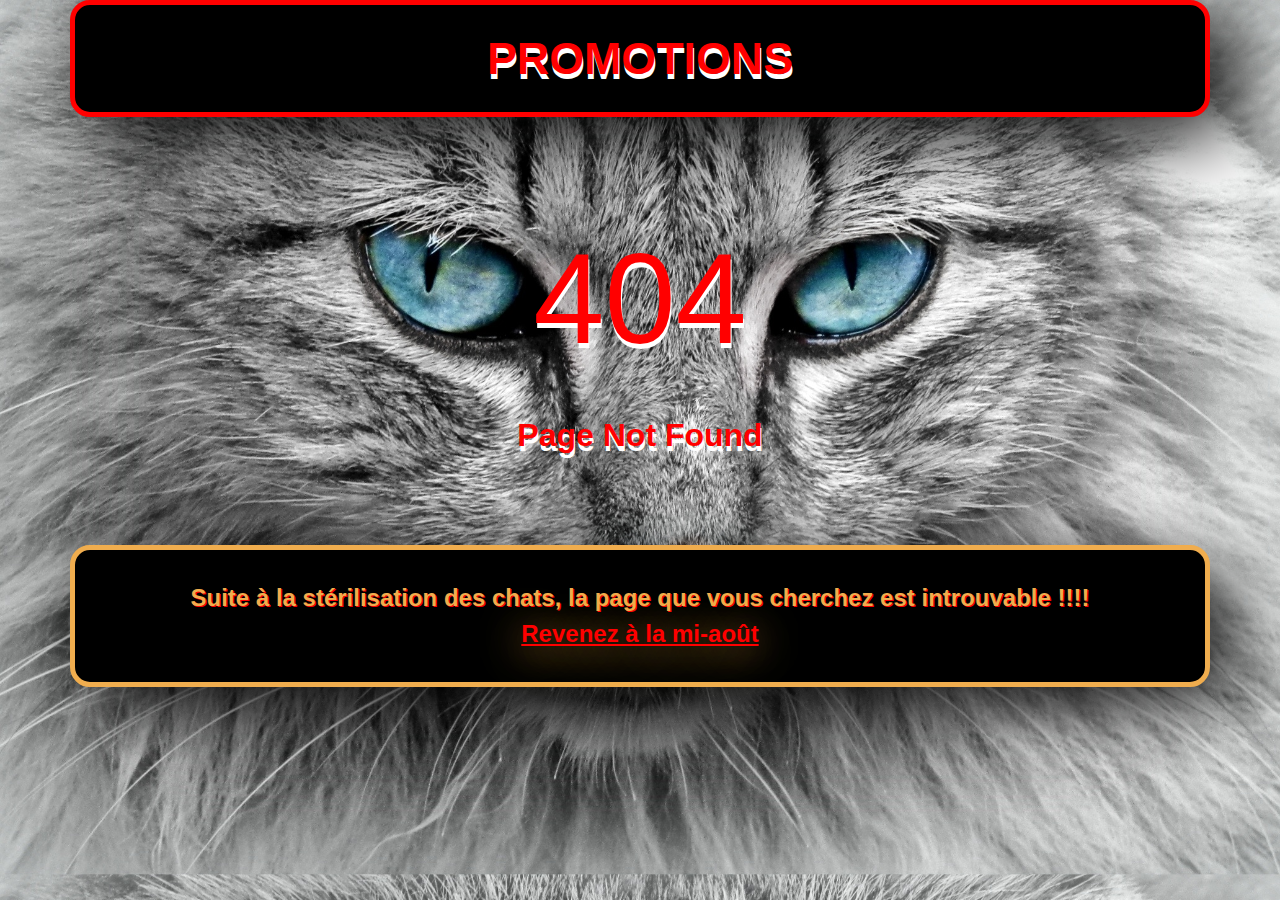
<file: promos.html>
<!DOCTYPE html>
<html lang="fr">
<head>
      <meta charset="UTF-8">
      <meta name="viewport" content="width=device-width, initial-scale=1.0">
      <meta http-equiv="X-UA-Compatible" content="ie=edge">
      <meta name="author" content="Jonathan PARDONS">
      <meta name="author" content="Christine SAUTELET">
      <meta name="author" content="Geoffrey RODRIGUEZ">
      <meta name="organization" content="BeCode">
      <link rel="stylesheet" href="https://stackpath.bootstrapcdn.com/bootstrap/4.3.1/css/bootstrap.min.css" integrity="sha384-ggOyR0iXCbMQv3Xipma34MD+dH/1fQ784/j6cY/iJTQUOhcWr7x9JvoRxT2MZw1T" crossorigin="anonymous">
      <link rel="stylesheet" href="./assets/css/promos.css">
      <title>Restaurant BeAsia</title>
</head>

<body>
      <nav>
            <!-- MENU DE NAVIGATION -->
      </nav>

      <header>
            <!-- BANNIERE -->
      </header>
      
      <main>
            <div class="container-fluid">
                  <div class="container">
                        <div class="row text-center">
                              <p class="promo col-md-12">PROMOTIONS</p>
                              <p class="erreur col-md-12">404</p>
                              <p class="erreurtext col-md-12">Page Not Found</p>
                              <p class="chat col-md-12">Suite à la stérilisation des chats, la page que vous cherchez est introuvable !!!!</br><span class="miaou">Revenez à la mi-août</span></span></p>
                        </div>
                  </div>

            </div>
      </main>

      <footer>
            <!-- PIED DE PAGE -->
      </footer>


      <!-- JS bootstrap -->
      <script src="https://code.jquery.com/jquery-3.3.1.slim.min.js" integrity="sha384-q8i/X+965DzO0rT7abK41JStQIAqVgRVzpbzo5smXKp4YfRvH+8abtTE1Pi6jizo" crossorigin="anonymous"></script>
      <script src="https://cdnjs.cloudflare.com/ajax/libs/popper.js/1.14.7/umd/popper.min.js" integrity="sha384-UO2eT0CpHqdSJQ6hJty5KVphtPhzWj9WO1clHTMGa3JDZwrnQq4sF86dIHNDz0W1" crossorigin="anonymous"></script>
      <script src="https://stackpath.bootstrapcdn.com/bootstrap/4.3.1/js/bootstrap.min.js" integrity="sha384-JjSmVgyd0p3pXB1rRibZUAYoIIy6OrQ6VrjIEaFf/nJGzIxFDsf4x0xIM+B07jRM" crossorigin="anonymous"></script>
</body>
</html>
</file>
<file: assets/css/promos.css>
* {
  padding: 0;
  margin: 0;
  outline: none;
}

body {
  overflow-x: hidden;
  width: 100%;
}
body {
  background-color: white;
  color: black;
  background-image: url("../img/chat.jpg");
  background-size: cover;
}

.erreur {
  color: red;
  font-size: 800%;
  padding-top: 70px;
  text-shadow: white 1px 5px 0px;
}

.erreurtext {
  text-align: center;
  font-weight: bold;
  color: red;
  font-size: 200%;
  text-shadow: white 1px 5px 0px;
}

.chat {
  background-color: black;
  color: #f0ad4e;
  font-size: 150%;
  font-weight: bold;
  padding: 30px;
  border: solid 5px #f0ad4e;
  border-radius: 20px;
  -webkit-box-shadow: black 20px 20px 80px;
          box-shadow: black 20px 20px 80px;
  margin-top: 70px;
  text-shadow: red 1px 1px 0px;
}

.promo {
  background-color: black;
  color: red;
  font-size: 280%;
  font-weight: bold;
  padding: 20px;
  border: solid 5px red;
  border-radius: 20px;
  -webkit-box-shadow: black 20px 20px 80px;
          box-shadow: black 20px 20px 80px;
  text-shadow: white 1px 5px 0px;
}

.miaou {
  color: red;
  text-decoration: underline;
  text-shadow: #f0ad4e 0px 5px 40px;
}
/*# sourceMappingURL=promos.css.map */
</file>
